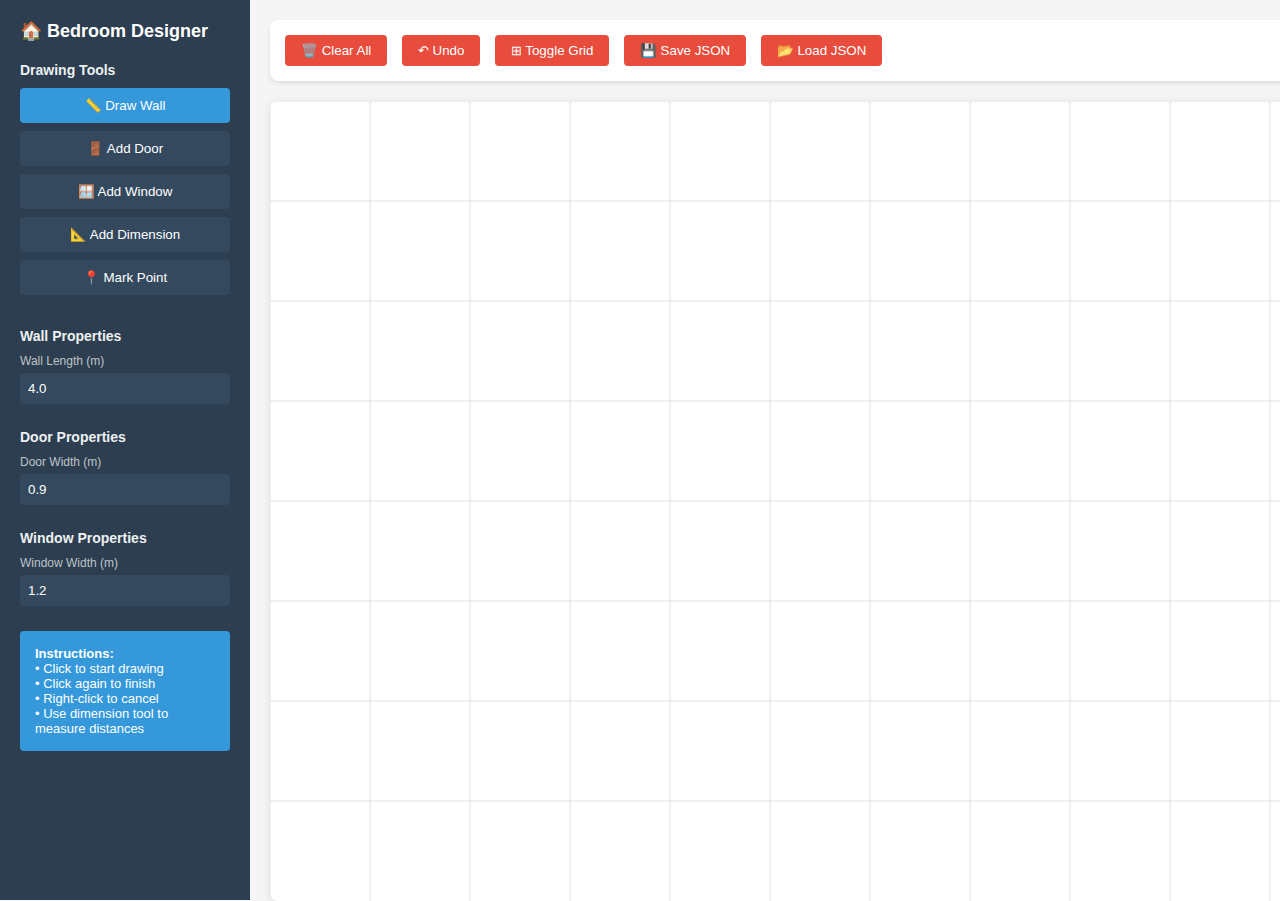
<file: bedroom-designer.html>
<!DOCTYPE html>
<html lang="en">
<head>
    <meta charset="UTF-8">
    <meta name="viewport" content="width=device-width, initial-scale=1.0">
    <title>Bedroom Designer</title>
    <style>
        * {
            margin: 0;
            padding: 0;
            box-sizing: border-box;
        }

        body {
            font-family: Arial, sans-serif;
            display: flex;
            height: 100vh;
            background: #f5f5f5;
        }

        .sidebar {
            width: 250px;
            background: #2c3e50;
            color: white;
            padding: 20px;
            overflow-y: auto;
            flex-shrink: 0;
        }

        .properties-panel {
            width: 300px;
            background: white;
            padding: 20px;
            overflow-y: auto;
            box-shadow: -2px 0 8px rgba(0,0,0,0.1);
            flex-shrink: 0;
        }

        .properties-panel h2 {
            font-size: 18px;
            margin-bottom: 15px;
            color: #2c3e50;
        }

        .element-list {
            margin-bottom: 20px;
        }

        .element-item {
            padding: 10px;
            margin-bottom: 8px;
            background: #f8f9fa;
            border-radius: 4px;
            cursor: pointer;
            border: 2px solid transparent;
            transition: all 0.2s;
        }

        .element-item:hover {
            background: #e9ecef;
        }

        .element-item.selected {
            background: #d4edff;
            border-color: #3498db;
        }

        .element-item-header {
            display: flex;
            justify-content: space-between;
            align-items: center;
            font-weight: bold;
            margin-bottom: 5px;
        }

        .element-item-details {
            font-size: 12px;
            color: #666;
        }

        .delete-btn {
            background: #e74c3c;
            color: white;
            border: none;
            padding: 4px 8px;
            border-radius: 3px;
            cursor: pointer;
            font-size: 11px;
        }

        .delete-btn:hover {
            background: #c0392b;
        }

        .edit-section {
            margin-top: 20px;
            padding: 15px;
            background: #f8f9fa;
            border-radius: 4px;
        }

        .edit-section h3 {
            font-size: 14px;
            margin-bottom: 10px;
            color: #2c3e50;
        }

        .edit-input {
            width: 100%;
            padding: 8px;
            margin-bottom: 10px;
            border: 1px solid #ddd;
            border-radius: 4px;
        }

        .edit-btn {
            width: 100%;
            padding: 8px;
            background: #3498db;
            color: white;
            border: none;
            border-radius: 4px;
            cursor: pointer;
        }

        .edit-btn:hover {
            background: #2980b9;
        }

        .sidebar h2 {
            margin-bottom: 20px;
            font-size: 18px;
        }

        .tool-section {
            margin-bottom: 25px;
        }

        .tool-section h3 {
            font-size: 14px;
            margin-bottom: 10px;
            color: #ecf0f1;
        }

        .tool-btn {
            width: 100%;
            padding: 10px;
            margin-bottom: 8px;
            background: #34495e;
            color: white;
            border: none;
            border-radius: 4px;
            cursor: pointer;
            transition: background 0.3s;
        }

        .tool-btn:hover {
            background: #4a6278;
        }

        .tool-btn.active {
            background: #3498db;
        }

        .input-group {
            margin-bottom: 10px;
        }

        .input-group label {
            display: block;
            font-size: 12px;
            margin-bottom: 5px;
            color: #bdc3c7;
        }

        .input-group input {
            width: 100%;
            padding: 8px;
            border: none;
            border-radius: 4px;
            background: #34495e;
            color: white;
        }

        .canvas-container {
            flex: 1;
            display: flex;
            flex-direction: column;
            padding: 20px;
        }

        .toolbar {
            background: white;
            padding: 15px;
            border-radius: 8px;
            margin-bottom: 20px;
            box-shadow: 0 2px 4px rgba(0,0,0,0.1);
        }

        .toolbar button {
            padding: 8px 16px;
            margin-right: 10px;
            background: #e74c3c;
            color: white;
            border: none;
            border-radius: 4px;
            cursor: pointer;
        }

        .toolbar button:hover {
            background: #c0392b;
        }

        canvas {
            background: white;
            border-radius: 8px;
            box-shadow: 0 2px 8px rgba(0,0,0,0.1);
            cursor: crosshair;
        }

        .instructions {
            margin-top: 15px;
            padding: 15px;
            background: #3498db;
            color: white;
            border-radius: 4px;
            font-size: 13px;
        }
    </style>
</head>
<body>
    <div class="sidebar">
        <h2>🏠 Bedroom Designer</h2>
        
        <div class="tool-section">
            <h3>Drawing Tools</h3>
            <button class="tool-btn active" data-tool="wall">📏 Draw Wall</button>
            <button class="tool-btn" data-tool="door">🚪 Add Door</button>
            <button class="tool-btn" data-tool="window">🪟 Add Window</button>
            <button class="tool-btn" data-tool="dimension">📐 Add Dimension</button>
            <button class="tool-btn" data-tool="point">📍 Mark Point</button>
        </div>

        <div class="tool-section">
            <h3>Wall Properties</h3>
            <div class="input-group">
                <label>Wall Length (m)</label>
                <input type="number" id="wallLength" step="0.1" value="4.0">
            </div>
        </div>

        <div class="tool-section">
            <h3>Door Properties</h3>
            <div class="input-group">
                <label>Door Width (m)</label>
                <input type="number" id="doorWidth" step="0.1" value="0.9">
            </div>
        </div>

        <div class="tool-section">
            <h3>Window Properties</h3>
            <div class="input-group">
                <label>Window Width (m)</label>
                <input type="number" id="windowWidth" step="0.1" value="1.2">
            </div>
        </div>

        <div class="instructions">
            <strong>Instructions:</strong><br>
            • Click to start drawing<br>
            • Click again to finish<br>
            • Right-click to cancel<br>
            • Use dimension tool to measure distances
        </div>
    </div>

    <div class="canvas-container">
        <div class="toolbar">
            <button onclick="clearCanvas()">🗑️ Clear All</button>
            <button onclick="undo()">↶ Undo</button>
            <button onclick="toggleGrid()">⊞ Toggle Grid</button>
            <button onclick="saveToJSON()">💾 Save JSON</button>
            <button onclick="document.getElementById('fileInput').click()">📂 Load JSON</button>
            <input type="file" id="fileInput" accept=".json" style="display: none;" onchange="loadFromJSON(event)">
        </div>
        <canvas id="canvas" width="1200" height="800"></canvas>
    </div>

    <div class="properties-panel">
        <h2>📋 Elements</h2>
        <div class="element-list" id="elementList"></div>
        
        <div class="edit-section" id="editSection" style="display: none;">
            <h3>Edit Selected</h3>
            <div id="editControls"></div>
        </div>
    </div>

    <script>
        const canvas = document.getElementById('canvas');
        const ctx = canvas.getContext('2d');
        
        let currentTool = 'wall';
        let isDrawing = false;
        let startPoint = null;
        let elements = [];
        let tempElement = null;
        let showGrid = true;
        let selectedElementIndex = null;
        const scale = 100; // 100 pixels = 1 meter

        // Tool buttons
        document.querySelectorAll('.tool-btn').forEach(btn => {
            btn.addEventListener('click', (e) => {
                document.querySelectorAll('.tool-btn').forEach(b => b.classList.remove('active'));
                e.target.classList.add('active');
                currentTool = e.target.dataset.tool;
                isDrawing = false;
                startPoint = null;
                tempElement = null;
                redraw();
            });
        });

        function drawGrid() {
            if (!showGrid) return;
            
            ctx.strokeStyle = '#e0e0e0';
            ctx.lineWidth = 1;
            
            // Draw vertical lines every meter (50px)
            for (let x = 0; x < canvas.width; x += scale) {
                ctx.beginPath();
                ctx.moveTo(x, 0);
                ctx.lineTo(x, canvas.height);
                ctx.stroke();
            }
            
            // Draw horizontal lines every meter (50px)
            for (let y = 0; y < canvas.height; y += scale) {
                ctx.beginPath();
                ctx.moveTo(0, y);
                ctx.lineTo(canvas.width, y);
                ctx.stroke();
            }
        }

        function snapToGrid(point) {
            return {
                x: Math.round(point.x / (scale / 10)) * (scale / 10),
                y: Math.round(point.y / (scale / 10)) * (scale / 10)
            };
        }

        function drawWall(start, end, isTemp = false, isSelected = false) {
            ctx.strokeStyle = isSelected ? '#ff6b6b' : (isTemp ? '#3498db' : '#2c3e50');
            ctx.lineWidth = isSelected ? 6 : 4;
            ctx.lineCap = 'round';
            
            ctx.beginPath();
            ctx.moveTo(start.x, start.y);
            ctx.lineTo(end.x, end.y);
            ctx.stroke();
            
            // Draw length label
            const midX = (start.x + end.x) / 2;
            const midY = (start.y + end.y) / 2;
            const length = Math.sqrt(Math.pow(end.x - start.x, 2) + Math.pow(end.y - start.y, 2)) / scale;
            
            ctx.fillStyle = isSelected ? '#ff6b6b' : '#2c3e50';
            ctx.font = '14px Arial';
            ctx.fillText(length.toFixed(3) + 'm', midX + 10, midY - 10);
        }

        function drawDoor(start, end, isSelected = false) {
            const width = Math.sqrt(Math.pow(end.x - start.x, 2) + Math.pow(end.y - start.y, 2));
            const angle = Math.atan2(end.y - start.y, end.x - start.x);
            
            ctx.save();
            ctx.translate(start.x, start.y);
            ctx.rotate(angle);
            
            // Door frame
            ctx.strokeStyle = isSelected ? '#ff6b6b' : '#8B4513';
            ctx.lineWidth = isSelected ? 6 : 4;
            ctx.beginPath();
            ctx.moveTo(0, 0);
            ctx.lineTo(width, 0);
            ctx.stroke();
            
            // Door arc
            ctx.strokeStyle = isSelected ? '#ff6b6b' : '#A0522D';
            ctx.lineWidth = 2;
            ctx.beginPath();
            ctx.arc(0, 0, width, 0, Math.PI / 2);
            ctx.stroke();
            
            ctx.restore();
            
            // Label
            const length = width / scale;
            ctx.fillStyle = isSelected ? '#ff6b6b' : '#8B4513';
            ctx.font = '12px Arial';
            ctx.fillText(length.toFixed(2) + 'm', start.x + 10, start.y - 10);
        }

        function drawWindow(start, end, isSelected = false) {
            const width = Math.sqrt(Math.pow(end.x - start.x, 2) + Math.pow(end.y - start.y, 2));
            const angle = Math.atan2(end.y - start.y, end.x - start.x);
            
            ctx.save();
            ctx.translate(start.x, start.y);
            ctx.rotate(angle);
            
            // Window frame
            ctx.strokeStyle = isSelected ? '#ff6b6b' : '#4169E1';
            ctx.fillStyle = isSelected ? '#ffcccc' : '#87CEEB';
            ctx.lineWidth = isSelected ? 4 : 3;
            ctx.fillRect(0, -10, width, 20);
            ctx.strokeRect(0, -10, width, 20);
            
            // Window panes
            ctx.beginPath();
            ctx.moveTo(width / 2, -10);
            ctx.lineTo(width / 2, 10);
            ctx.stroke();
            
            ctx.restore();
            
            // Label
            const length = width / scale;
            ctx.fillStyle = isSelected ? '#ff6b6b' : '#4169E1';
            ctx.font = '12px Arial';
            ctx.fillText(length.toFixed(2) + 'm', start.x + 10, start.y - 15);
        }

        function drawDimension(start, end) {
            ctx.strokeStyle = '#e74c3c';
            ctx.lineWidth = 2;
            ctx.setLineDash([5, 5]);
            
            ctx.beginPath();
            ctx.moveTo(start.x, start.y);
            ctx.lineTo(end.x, end.y);
            ctx.stroke();
            
            ctx.setLineDash([]);
            
            // Arrows
            const angle = Math.atan2(end.y - start.y, end.x - start.x);
            drawArrow(start.x, start.y, angle);
            drawArrow(end.x, end.y, angle + Math.PI);
            
            // Distance label
            const midX = (start.x + end.x) / 2;
            const midY = (start.y + end.y) / 2;
            const distance = Math.sqrt(Math.pow(end.x - start.x, 2) + Math.pow(end.y - start.y, 2)) / scale;
            
            ctx.fillStyle = '#e74c3c';
            ctx.font = 'bold 14px Arial';
            ctx.fillRect(midX - 30, midY - 15, 60, 20);
            ctx.fillStyle = 'white';
            ctx.fillText(distance.toFixed(2) + 'm', midX - 25, midY);
        }

        function drawArrow(x, y, angle) {
            const len = 10;
            ctx.beginPath();
            ctx.moveTo(x, y);
            ctx.lineTo(x - len * Math.cos(angle - Math.PI / 6), y - len * Math.sin(angle - Math.PI / 6));
            ctx.moveTo(x, y);
            ctx.lineTo(x - len * Math.cos(angle + Math.PI / 6), y - len * Math.sin(angle + Math.PI / 6));
            ctx.stroke();
        }

        function drawPoint(point, label) {
            ctx.fillStyle = '#e74c3c';
            ctx.beginPath();
            ctx.arc(point.x, point.y, 6, 0, Math.PI * 2);
            ctx.fill();
            
            ctx.fillStyle = '#2c3e50';
            ctx.font = '12px Arial';
            ctx.fillText(label || '📍', point.x + 10, point.y - 10);
        }

        function redraw() {
            ctx.clearRect(0, 0, canvas.width, canvas.height);
            drawGrid();
            
            // Draw all saved elements
            elements.forEach((element, index) => {
                const isSelected = index === selectedElementIndex;
                switch (element.type) {
                    case 'wall':
                        drawWall(element.start, element.end, false, isSelected);
                        break;
                    case 'door':
                        drawDoor(element.start, element.end, isSelected);
                        break;
                    case 'window':
                        drawWindow(element.start, element.end, isSelected);
                        break;
                    case 'dimension':
                        drawDimension(element.start, element.end);
                        break;
                    case 'point':
                        drawPoint(element.point, element.label);
                        break;
                }
            });
            
            // Draw temporary element
            if (tempElement && startPoint) {
                switch (currentTool) {
                    case 'wall':
                        drawWall(startPoint, tempElement, true);
                        break;
                    case 'door':
                        drawDoor(startPoint, tempElement);
                        break;
                    case 'window':
                        drawWindow(startPoint, tempElement);
                        break;
                    case 'dimension':
                        drawDimension(startPoint, tempElement);
                        break;
                }
            }
        }

        function updateElementList() {
            const listEl = document.getElementById('elementList');
            listEl.innerHTML = '';
            
            if (elements.length === 0) {
                listEl.innerHTML = '<div style="color: #999; text-align: center; padding: 20px;">No elements yet</div>';
                return;
            }
            
            elements.forEach((element, index) => {
                const item = document.createElement('div');
                item.className = 'element-item' + (index === selectedElementIndex ? ' selected' : '');
                
                let icon = '';
                let details = '';
                
                if (element.type === 'wall') {
                    icon = '📏';
                    const length = Math.sqrt(Math.pow(element.end.x - element.start.x, 2) + Math.pow(element.end.y - element.start.y, 2)) / scale;
                    details = `Length: ${length.toFixed(3)}m`;
                } else if (element.type === 'door') {
                    icon = '🚪';
                    const width = Math.sqrt(Math.pow(element.end.x - element.start.x, 2) + Math.pow(element.end.y - element.start.y, 2)) / scale;
                    details = `Width: ${width.toFixed(2)}m`;
                } else if (element.type === 'window') {
                    icon = '🪟';
                    const width = Math.sqrt(Math.pow(element.end.x - element.start.x, 2) + Math.pow(element.end.y - element.start.y, 2)) / scale;
                    details = `Width: ${width.toFixed(2)}m`;
                } else if (element.type === 'dimension') {
                    icon = '📐';
                    const dist = Math.sqrt(Math.pow(element.end.x - element.start.x, 2) + Math.pow(element.end.y - element.start.y, 2)) / scale;
                    details = `Distance: ${dist.toFixed(3)}m`;
                } else if (element.type === 'point') {
                    icon = '📍';
                    details = element.label || 'Point';
                }
                
                item.innerHTML = `
                    <div class="element-item-header">
                        <span>${icon} ${element.type.charAt(0).toUpperCase() + element.type.slice(1)} #${index + 1}</span>
                        <button class="delete-btn" onclick="deleteElement(${index}); event.stopPropagation();">Delete</button>
                    </div>
                    <div class="element-item-details">${details}</div>
                `;
                
                item.onclick = () => selectElement(index);
                listEl.appendChild(item);
            });
        }

        function selectElement(index) {
            selectedElementIndex = index;
            updateElementList();
            showEditControls();
            redraw();
        }

        function showEditControls() {
            const editSection = document.getElementById('editSection');
            const editControls = document.getElementById('editControls');
            
            if (selectedElementIndex === null) {
                editSection.style.display = 'none';
                return;
            }
            
            editSection.style.display = 'block';
            const element = elements[selectedElementIndex];
            
            if (element.type === 'wall' || element.type === 'door' || element.type === 'window' || element.type === 'dimension') {
                const length = Math.sqrt(Math.pow(element.end.x - element.start.x, 2) + Math.pow(element.end.y - element.start.y, 2)) / scale;
                editControls.innerHTML = `
                    <label style="display: block; margin-bottom: 5px; font-size: 12px;">Length (m):</label>
                    <input type="number" step="0.001" class="edit-input" id="editLength" value="${length.toFixed(3)}">
                    <button class="edit-btn" onclick="updateElementLength()">Update Length</button>
                `;
            } else if (element.type === 'point') {
                editControls.innerHTML = `
                    <label style="display: block; margin-bottom: 5px; font-size: 12px;">Label:</label>
                    <input type="text" class="edit-input" id="editLabel" value="${element.label || ''}">
                    <button class="edit-btn" onclick="updatePointLabel()">Update Label</button>
                `;
            }
        }

        function updateElementLength() {
            if (selectedElementIndex === null) return;
            
            const newLength = parseFloat(document.getElementById('editLength').value);
            const element = elements[selectedElementIndex];
            
            const angle = Math.atan2(element.end.y - element.start.y, element.end.x - element.start.x);
            element.end = {
                x: element.start.x + newLength * scale * Math.cos(angle),
                y: element.start.y + newLength * scale * Math.sin(angle)
            };
            
            updateElementList();
            redraw();
        }

        function updatePointLabel() {
            if (selectedElementIndex === null) return;
            
            const newLabel = document.getElementById('editLabel').value;
            elements[selectedElementIndex].label = newLabel;
            
            updateElementList();
            redraw();
        }

        function deleteElement(index) {
            elements.splice(index, 1);
            if (selectedElementIndex === index) {
                selectedElementIndex = null;
                document.getElementById('editSection').style.display = 'none';
            } else if (selectedElementIndex > index) {
                selectedElementIndex--;
            }
            updateElementList();
            redraw();
        }

        canvas.addEventListener('mousedown', (e) => {
            const rect = canvas.getBoundingClientRect();
            const scaleX = canvas.width / rect.width;
            const scaleY = canvas.height / rect.height;
            const point = snapToGrid({
                x: (e.clientX - rect.left) * scaleX,
                y: (e.clientY - rect.top) * scaleY
            });

            if (e.button === 2) {
                // Right click - cancel
                isDrawing = false;
                startPoint = null;
                tempElement = null;
                redraw();
                return;
            }

            if (currentTool === 'point') {
                const label = prompt('Enter label for this point (e.g., "Switch", "Outlet"):');
                elements.push({ type: 'point', point, label });
                updateElementList();
                redraw();
                return;
            }

            if (!isDrawing) {
                startPoint = point;
                isDrawing = true;
            } else {
                // Finish drawing
                elements.push({
                    type: currentTool,
                    start: startPoint,
                    end: point
                });
                isDrawing = false;
                startPoint = null;
                tempElement = null;
                updateElementList();
                redraw();
            }
        });

        canvas.addEventListener('mousemove', (e) => {
            if (!isDrawing || !startPoint) return;

            const rect = canvas.getBoundingClientRect();
            const scaleX = canvas.width / rect.width;
            const scaleY = canvas.height / rect.height;
            tempElement = snapToGrid({
                x: (e.clientX - rect.left) * scaleX,
                y: (e.clientY - rect.top) * scaleY
            });
            
            redraw();
        });

        canvas.addEventListener('contextmenu', (e) => {
            e.preventDefault();
        });

        function clearCanvas() {
            if (confirm('Clear all elements?')) {
                elements = [];
                isDrawing = false;
                startPoint = null;
                tempElement = null;
                selectedElementIndex = null;
                updateElementList();
                redraw();
            }
        }

        function undo() {
            elements.pop();
            if (selectedElementIndex >= elements.length) {
                selectedElementIndex = null;
            }
            updateElementList();
            redraw();
        }

        function toggleGrid() {
            showGrid = !showGrid;
            redraw();
        }

        function saveToJSON() {
            const data = {
                version: '1.0',
                created: new Date().toISOString(),
                scale: scale,
                elements: elements
            };
            
            const json = JSON.stringify(data, null, 2);
            const blob = new Blob([json], { type: 'application/json' });
            const url = URL.createObjectURL(blob);
            
            const a = document.createElement('a');
            a.href = url;
            a.download = `bedroom-design-${new Date().toISOString().slice(0, 10)}.json`;
            document.body.appendChild(a);
            a.click();
            document.body.removeChild(a);
            URL.revokeObjectURL(url);
        }

        function loadFromJSON(event) {
            const file = event.target.files[0];
            if (!file) return;
            
            const reader = new FileReader();
            reader.onload = function(e) {
                try {
                    const data = JSON.parse(e.target.result);
                    
                    if (data.elements && Array.isArray(data.elements)) {
                        elements = data.elements;
                        selectedElementIndex = null;
                        updateElementList();
                        redraw();
                        alert('Design loaded successfully!');
                    } else {
                        alert('Invalid file format');
                    }
                } catch (error) {
                    alert('Error loading file: ' + error.message);
                }
            };
            reader.readAsText(file);
            
            // Reset file input so the same file can be loaded again
            event.target.value = '';
        }

        // Initial draw
        updateElementList();
        redraw();
    </script>
</body>
</html>
</file>
